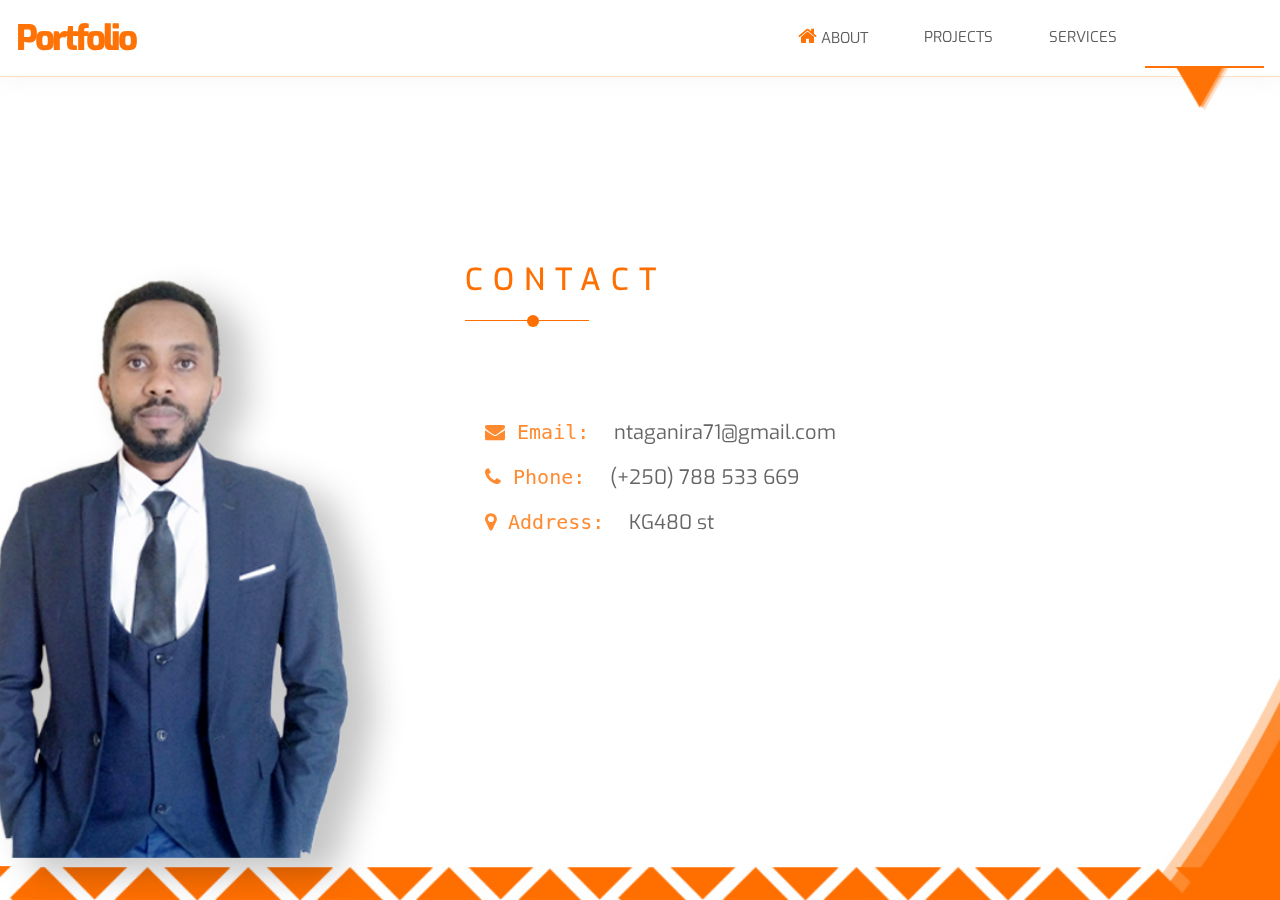
<file: contact.html>
<!doctype html>
<html lang="en">
    <head>
        <meta charset="utf-8"/>
        <meta name="viewport" content="width=device-width, initial-scale=1, shrink-to-fit=no"/>
        <meta name="description" content="">
        <meta name="author" content="Heritier NTAGANIRA | 0788 533 669"/>
        <link rel="icon" href="img/icon.jpg"/>

        <link rel="icon" href="img/icon.png" type="image/gif"/>

        <title>Heritier | NTAGANIRA</title>

        <!-- Bootstrap core CSS -->
        <link rel="stylesheet" href="https://maxcdn.bootstrapcdn.com/bootstrap/4.0.0/css/bootstrap.min.css" integrity="sha384-Gn5384xqQ1aoWXA+058RXPxPg6fy4IWvTNh0E263XmFcJlSAwiGgFAW/dAiS6JXm" crossorigin="anonymous"/>

        <link rel="stylesheet" href="https://stackpath.bootstrapcdn.com/font-awesome/4.7.0/css/font-awesome.min.css" />
        <link href="contact.css" rel="stylesheet"/>

        <link href="https://unpkg.com/aos@2.3.1/dist/aos.css" rel="stylesheet">


        <script src="https://ajax.googleapis.com/ajax/libs/jquery/3.5.1/jquery.min.js"></script>
        <script src="https://maxcdn.bootstrapcdn.com/bootstrap/3.4.1/js/bootstrap.min.js"></script>
    </head>

    <body>

        <header>
            <nav class="navbar navbar-expand-md navbar-dark fixed-top bg-light">
                <a class="navbar-brand" href="#">
                    Portfolio
                </a>
                <button class="navbar-toggler" type="button" data-toggle="collapse" data-target="#navbarCollapse" aria-controls="navbarCollapse" aria-expanded="false" aria-label="Toggle navigation">
                    <span class="navbar-toggler-icon"></span>
                </button>
                <div class="collapse navbar-collapse" id="navbarCollapse">
                    <ul class="navbar-nav">
                        <li class="nav-item">
                            <a class="nav-link" href="index.html"><i class="fa fa-home"></i> About <span class="sr-only">(current)</span></a>
                        </li>
                        <li class="nav-item ">
                            <a class="nav-link" href="project.html">Projects</a>
                        </li>
                        <li class="nav-item">
                            <a class="nav-link" href="service.html">Services</a>
                        </li>
                        <li class="nav-item active">
                            <a class="nav-link" href="contact.html">Contact</a>
                        </li>
                    </ul>
                </div>
            </nav>
        </header>
        <main role="main">

            <section class="contact-computer">
            <div class="container">
               <div class="row">

                   <div class="col-md-4 text-center"></div>
                   <div class="col-md-8 text-center">
                        <h1 class="title-h1" data-aos="fade-right"
                                             data-aos-offset="300"
                                             data-aos-easing="ease-in-sine">CONTACT</h1>
                        <p class="container-paragraph" data-aos="fade-up"
                                                data-aos-easing="ease-out-cubic"
                                             data-aos-duration="5000">
                           <b><i class="fa fa-envelope"></i> Email:</b> ntaganira71@gmail.com<br/><br/>
                           <b><i class="fa fa-phone"></i> Phone:</b> (+250) 788 533 669<br/><br/>
                           <b><i class="fa fa-map-marker"></i> Address:</b> KG480 st<br/>
                        </p>
                   </div>
               </div>
           </div>
           </section>


           <section class="contact-mobile">
            <div class="container">
               <div class="row">
                   <div class="col-md-4 text-center">
                        <h1 class="title-h1" data-aos="fade-down">CONTACT</h1>
                        <br/>
                        <br/>
                        <div class="card-img">
                             <img src="img/heritierp.jpg" class="img-fluit" />
                        </div>
                         <h6>Heritier NTAGANIRA</h6>
                         <p>You can directly call or whatsapp me by just press one of the buttons below !</p>
                         <a class="heritier-btn btn" href="tel:+250788533669" onclick="ga('send', 'event', { eventCategory: 'Contact', eventAction: 'Call', eventLabel: 'Mobile Button'});" class="a icoPhon social-links">
                          <i class="fa fa-phone"></i> Call Me</a>
                              <a class="heritier-btn btn" href="https://api.whatsapp.com/send?phone=250788533669" onclick="ga('send', 'event', { eventCategory: 'Contact', eventAction: 'Call', eventLabel: 'Mobile Button'});" class="a icoPhon social-links">
                                                  <i class="fa fa-whatsapp"></i> WhatsApp</a>

                   </div>
               </div>
           </div>
           </section>
            <br>
            <br>
        </main>

    <div class="footer">
      <p>Kigali - Rwanda</p>
    </div>
        <!-- Bootstrap core JavaScript
        ================================================== -->
        <!-- Placed at the end of the document so the pages load faster -->
        <script src="https://code.jquery.com/jquery-3.2.1.slim.min.js" integrity="sha384-KJ3o2DKtIkvYIK3UENzmM7KCkRr/rE9/Qpg6aAZGJwFDMVNA/GpGFF93hXpG5KkN" crossorigin="anonymous"></script>

        <script>window.jQuery || document.write('<script src="assets/js/vendor/jquery-slim.min.js"><\/script>')</script>
        <script src="assets/js/vendor/popper.min.js"></script>
        <script src="dist/js/bootstrap.min.js"></script>


        <script src="https://unpkg.com/aos@next/dist/aos.js"></script>
        <script>
          AOS.init({
              offset: 120, // offset (in px) from the original trigger point
              delay: 100, // values from 0 to 3000, with step 50ms
          });
        </script>

        <!-- Just to make our placeholder images work. Don't actually copy the next line! -->
       <script src="https://unpkg.com/aos@2.3.1/dist/aos.js"></script>
       <script>
          AOS.init();
        </script>
    </body>
</html>
</file>
<file: contact.css>
/*
    Template Name    : HostGo
  Description    : Responsive HTML5 Template.
    Version          : 1.0
*/

/*
================================================
/* Table of Content
==================================================

1. Fonts - Montserrat and Opensans


/*
================================================
1. Fonts - Montserrat and Opensans
================================================
*/
@import url('https://fonts.googleapis.com/css?family=Exo:400,500,700|Open+Sans:300,400,600,700');
/*
================================================
2. Common CSS
================================================
*/
* {
  margin: 0;
  padding: 0;
}
body {
    font-family: 'Exo','Open Sans', sans-serif;
    font-size: 15px;
    line-height: 22px;
    font-weight: 400;
    color: #666;
    overflow-x: hidden;
    height: auto!important;
}
body{
    background: url('img/bg2.jpg') fixed center;
    background-repeat: no-repeat;
    background-size: cover;
}

main{
        margin-top: 40px;
}

/*.marketing{
  background: url('sliders/slide2.jpg') fixed center;
}*/

.bg-light {
    background-color: #ffffff73!important;
    border-bottom: solid 1px #ff6f003b;
    box-shadow: 0px 0px 20px 0px #e2e2e275;
    opacity: 0.98;
}

.navbar-dark .navbar-brand {
    color: #ff6f00;
    font-weight: 800;
    letter-spacing: -3px;
    font-size: 35px;
}


a.navbar-brand img {
    height: 65px;
}

.navbar-dark .navbar-nav .nav-link {
    color: #5a5a5a;
    font-size: 15px;
    font-weight: 400;
    margin: 10px 20px;
    text-transform: uppercase;
}

.navbar-dark .navbar-nav .nav-link:hover{
    color: #96c121;     
}

.navbar-dark .navbar-nav .nav-link:visited {
    color:#000;
    background: #e6780980;
}


.navbar-dark .navbar-nav .active {
    color: #96c121;
    border-bottom: solid #ff6f00 2px;
    position: relative;
}

.navbar-dark .navbar-nav .active::before {
    content: '';
    position: absolute;
    bottom: -63px;
    left: 30px;
    right: 30px;
    color:#96c121;
    height: 62px;
    background-image: url(img/nav-link.png);
    background-size: 55px;
    background-repeat: no-repeat;
}

.navbar-nav { 
    margin-left: auto; 
} 

.navbar-toggler-icon {
    display: inline-block;
    width: 1.5em;
    height: 1.5em;
    vertical-align: middle;
    content: "";
    background: no-repeat center center;
    background-size: 100% 100%;
    background: #f1bb01;
    padding: 15px;
    border: solid #70b90c 1px;
    border-radius: 3px;
}


h1, h2, h3, h4, h5, h6 {
    font-family: Exo, Montserrat, sans-serif;
    margin-top: 0;
    text-transform: none;
}
.photo-card{
    width: 50%;
    position: relative;
}

.photo-card img{
        width: 60%;
}

.title-h1 {
    font-size: 1.9rem;
    color: #ff6f00;
    letter-spacing: 10px;
    position: relative;
    padding: 22px 0px;
    border-bottom: 1px solid;
    width: 124px;
}

.title-h1::after {
    content: '';
    width: 12px;
    border-bottom: 12px solid #ff6f00;
    border-radius: 50%;
    position: absolute;
    bottom: -7px;
    left: 50%;
}

.text-p {
    font-size: 23px;
    color: #464545;
    position: absolute;
    bottom: 155px;
    font-family: monospace;
    left: 0;
    right: -500px;
    left: 415px;
}




.carousel-control-next-icon, .carousel-control-prev-icon {
    right: 30px;
    transition: .25s;
    -webkit-transition: .25s;
    border: 1px solid #f0bc01;
    width: 40px;
    height: 40px;
}

.introduction{
    padding-top:100px;
}
.fa-home{
    font-size: 20px;
    color: #ff6f00;
}




/* Slider */

.slick-slide {
    margin: 0px 10px;
}

.slick-slide img {
    width: 100%;
}

.slick-slider
{
    position: relative;
    display: block;
    box-sizing: border-box;
    -webkit-user-select: none;
    -moz-user-select: none;
    -ms-user-select: none;
            user-select: none;
    -webkit-touch-callout: none;
    -khtml-user-select: none;
    -ms-touch-action: pan-y;
        touch-action: pan-y;
    -webkit-tap-highlight-color: transparent;
}

.slick-list {
    position: relative;
    display: block;
    overflow: hidden;
    margin: 0px auto;
    padding: 0;
}

.slick-list:focus
{
    outline: none;
}
.slick-list.dragging
{
    cursor: pointer;
    cursor: hand;
}

.slick-slider .slick-track,
.slick-slider .slick-list
{
    -webkit-transform: translate3d(0, 0, 0);
       -moz-transform: translate3d(0, 0, 0);
        -ms-transform: translate3d(0, 0, 0);
         -o-transform: translate3d(0, 0, 0);
            transform: translate3d(0, 0, 0);
}

.slick-track
{
    position: relative;
    top: 0;
    left: 0;
    display: block;
}
.slick-track:before,
.slick-track:after
{
    display: table;
    content: '';
}
.slick-track:after
{
    clear: both;
}
.slick-loading .slick-track
{
    visibility: hidden;
}

.slick-slide
{
    display: none;
    float: left;
    height: 100%;
    min-height: 1px;
}
[dir='rtl'] .slick-slide
{
    float: right;
}
.slick-slide img
{
    display: block;
}
.slick-slide.slick-loading img
{
    display: none;
}
.slick-slide.dragging img
{
    pointer-events: none;
}
.slick-initialized .slick-slide {
    display: block;
    border: solid 1px #ff6f00;
    padding: 0 2px;
}
.slick-loading .slick-slide
{
    visibility: hidden;
}
.slick-vertical .slick-slide
{
    display: block;
    height: auto;
    border: 1px solid transparent;
}

.slick-arrow.slick-hidden {
    display: none;
}

.heritier-btn {
    background: #ff7205;
    background: linear-gradient(180deg,#ff7205 0,#b34e00 100%);
    box-shadow: 0 2px 3px rgba(0,0,0,.5);
    border: none!important;
    color: rgba(0,0,0,.6);
    margin: 40px 10px;
    color: #fff;
    padding: 4px 15px;
    line-height: 2;
    border: 0;
    border-radius: 0;
}


.slider .caption {
    position: absolute;
    bottom: 10px;
    background: #96c121c9;
    width: 5.8%;
    margin: auto;
    padding: 5px;
    text-align: center;
    color: #f9f9f9;
}

a:hover{
    color:#96c121;
}

ul.timeline {
    margin: -30px 0px 0px 128px;
    list-style-type: none;
    position: relative;
    padding: 0 16px;
}

ul.timeline:before {
    content: ' ';
    background: #ff6f00;
    display: inline-block;
    position: absolute;
    left: 29px;
    width: 1px;
    height: 100%;
    z-index: 400;
}
ul.timeline > li {
    margin: 20px 0;
    padding-left: 70px;
}
ul.timeline > li:before {
    content: ' ';
    background: #75b609;
    display: inline-block;
    position: absolute;
    border-radius: 50%;
    border: 1px solid #ff6f00;
    left: 25px;
    width: 10px;
    height: 10px;
    z-index: 400;
}

h4.featurette-heading {
    font-family: Exo, Montserrat, sans-serif;
    margin-top: 0;
    text-transform: uppercase;
    font-size: 28px!important;
    text-align: left;
    margin: 0vh 1px 62px 1px;
    color: #599201;
    font-weight: 400;
    letter-spacing: 1px;
}

ul.timeline li a {
    color: #484848;
    text-decoration: none!important;
    background-color: transparent;
    font-size: 20px;
    border-bottom: 2px solid #ffffffb5;
    font-family: monospace;
}
ul.timeline  li p {
    margin-top: 15px;
    margin-bottom: 1rem;
    text-align: justify;
}

.title-h1 {
    margin-top: 200px;
    margin-bottom: 100px;
}


.footer, .contact-mobile{
    display: none;
}
.container-paragraph{
    margin-top: 0;
    margin-bottom: 1rem;
    font-size: 20px;
}

b, strong {
    font-weight: 400;
    padding: 20px;
    color: #ff8a30;
    font-family: monospace;
}

.text-center {
    text-align: left!important;
    margin-left: 0;
}
@media(max-width: 1024px){
    body{
        background: #fff;
    }

.title-h1 {
    margin-top: 50px;
    margin-bottom: 20px;
}

.contact-computer{
    display: none;
}

.contact-mobile{
    display: block;
}

    .bg-light {
        background-color: #97c120e8!important;
        border-bottom: solid 1px #ff6f003b;
        box-shadow: 0px 0px 20px 0px #e2e2e275;
        opacity: 0.98;
    }

.navbar-dark .navbar-nav .nav-link, .navbar-dark .navbar-nav .nav-link:visited {
    color: #000000;
    font-size: 15px;
    font-weight: 500;
    margin: 0px 0px;
    text-transform: uppercase;
    letter-spacing: 5px;
}
.navbar-dark .navbar-nav .active {
    border-bottom: 1px solid #FF9800;
    position: relative;
     padding: 0; 
    width: 100px;
}
   .navbar-dark .navbar-nav .active::before {
          content: '';
    position: absolute;
    bottom: -5px;
    left: 0;
    right: 0;
    height: 0px;
    background-image: url(img/nav-link.png);
    background: red;
    background-size: 16px;
    background-repeat: no-repeat;
    border-top: solid 0.5px;
    width: 0px;
    background: #ff7205;
    width: 10px;
    height: 10px;
    border-radius: 50%;
    right: 0;
}


.introduction {
    padding-top: 50px;
}

    .navbar-toggler-icon {
        display: inline-block;
        width: 1.5em;
        height: 1.5em;
        vertical-align: middle;
        content: "";
        background: no-repeat center center;
        background-size: 100% 100%;
        background: #ff7206;
        padding: 15px;
        border: solid #ff7206 1px;
        border-radius: 3px;
    }

  .title-h1 {
    font-size: 1.5rem;
    color: #ff6f00;
    letter-spacing: -1px;
    position: relative;
    padding: 10px 0px;
    border-bottom: 1px solid;
    width: 100px;
}


.title-h1::after {
    content: '';
    width: 12px;
    border-bottom: 12px solid #a2c838;
    border-radius: 50%;
    position: absolute;
    bottom: -7px;
    left: 50%;
}
.navbar-dark .navbar-toggler {
    /* color: rgb(255 255 255); */
    border-color: #FF5722;
}


img{
    position: relative;
    width: 40%;
    border-radius: 50%;
    margin: auto;
    text-align: center;
    margin-left: 30%;
    margin-right: 30%;
    border: solid 1px #ff750c;
}

.h6, h6 {
    font-size: 1rem;
    text-align: center;
    padding: 35px 0px;
    letter-spacing: 1px;
}

    .footer {
    position: fixed;
    left: 0;
    bottom: 0;
    width: 100%;
    background-color: black;
    color: #a2c839a1;
    text-align: center;
    padding: 20px 0 0 0;
}

.card-img{
    position: relative;
    width: 100%;

}

.card-img::after {
    content: '';
    position: absolute;
    background: #ff750b!important;
    width: 7px;
    height: 7px;
    top: 23%;
    right: 32%;
    border-radius: 50%;
}
}
</file>
